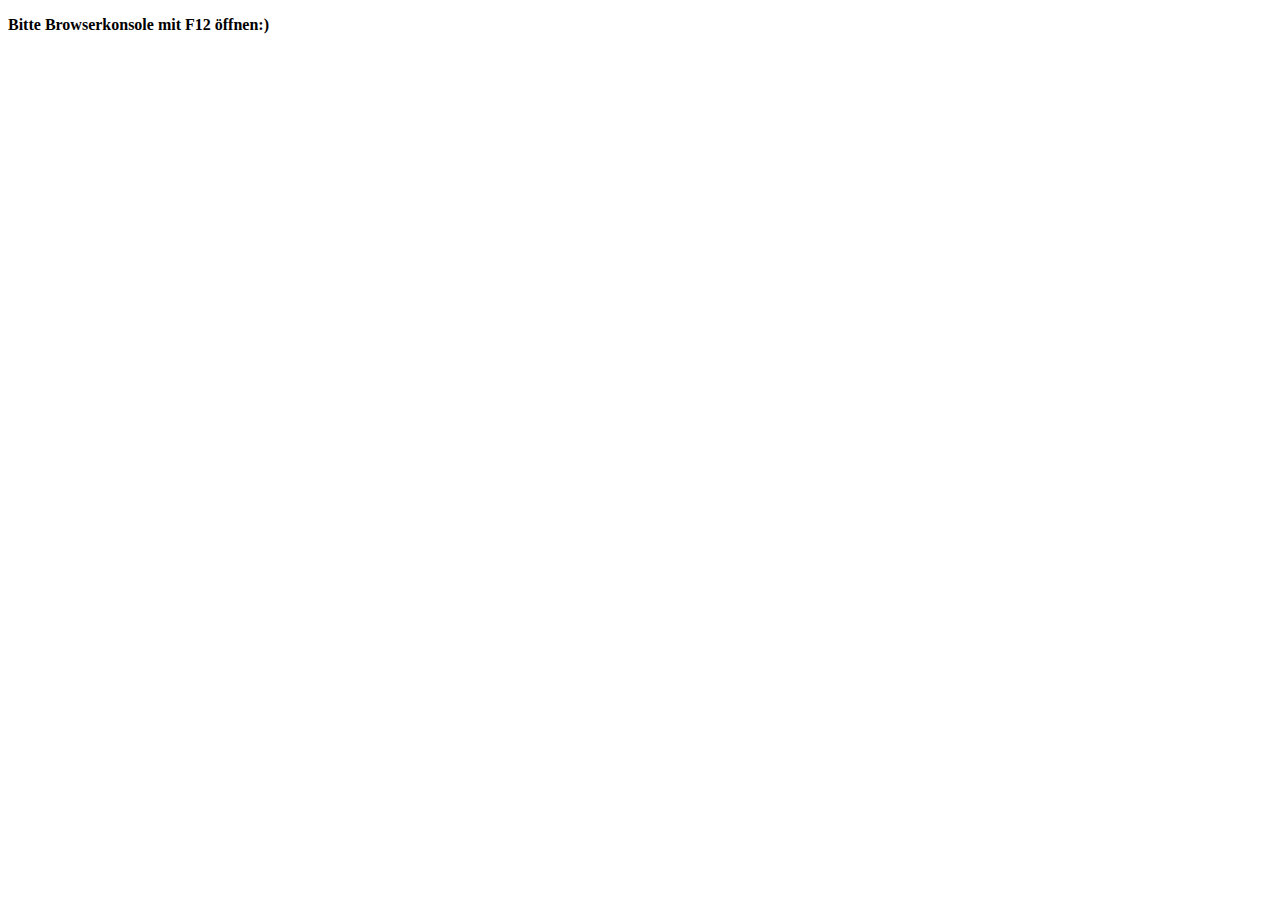
<file: A01_Random_Poem/index.html>
<!DOCTYPE html>
<html lang="en">
<head>
    <meta charset="UTF-8">
    <meta http-equiv="X-UA-Compatible" content="IE=edge">
    <meta name="viewport" content="width=device-width, initial-scale=1.0">
    <script src="my-script.js" defer></script>
    <title>Random Poem</title>
</head>
<body>
    <b><p>Bitte Browserkonsole mit F12 öffnen:)</p></b>
</body>
</html>
</file>
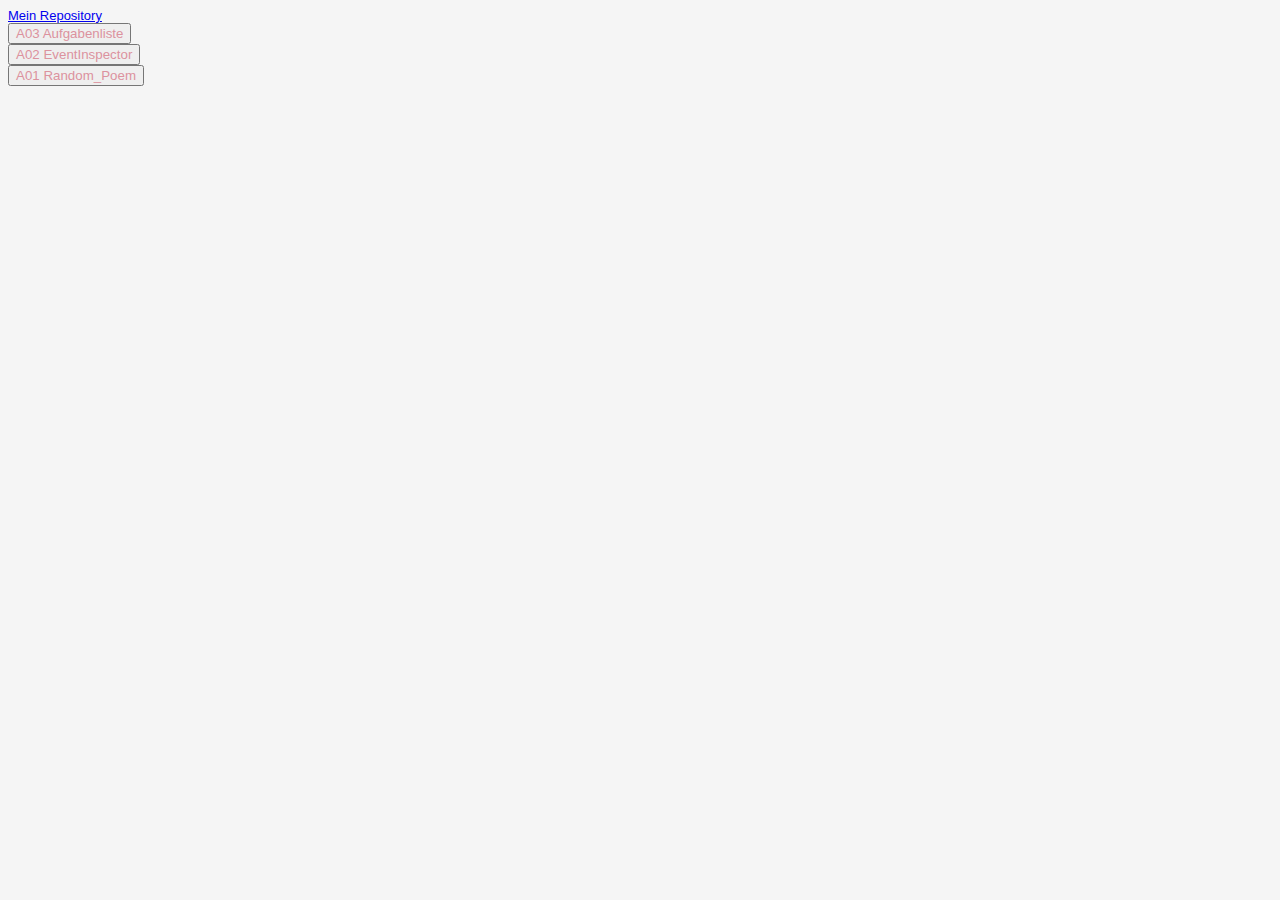
<file: steckbrief.htm>
<!DOCTYPE html>
<html>
<head>
<meta charset="utf-8" />
<title>Steckbrief</title>
<style>
body {
	font-family: arial;
	font-size: small;
	background: whitesmoke
}

button {
	color: rgb(220, 146, 158);
}

</style>
</head>
<body>
	<a href="https://github.com/mariagsmn/EIA_SoSe_23" target="_blank">Mein Repository</a>
	<br>
	<a target="_blank" href="https://mariagsmn.github.io/EIA_SoSe_23/A03_Aufgabenliste/A3.html"><button>A03 Aufgabenliste</button></a>
	<br>
	<a target="_blank" href="https://mariagsmn.github.io/EIA_SoSe_23/A02_Event_Inspector/A2.html"><button>A02 EventInspector</button></a> 
	<br>	
	<a target="_blank" href="https://mariagsmn.github.io/EIA_SoSe_23/A01_Random_Poem/index.html"><button>A01 Random_Poem</button></a> 
</body>
</html>
</file>
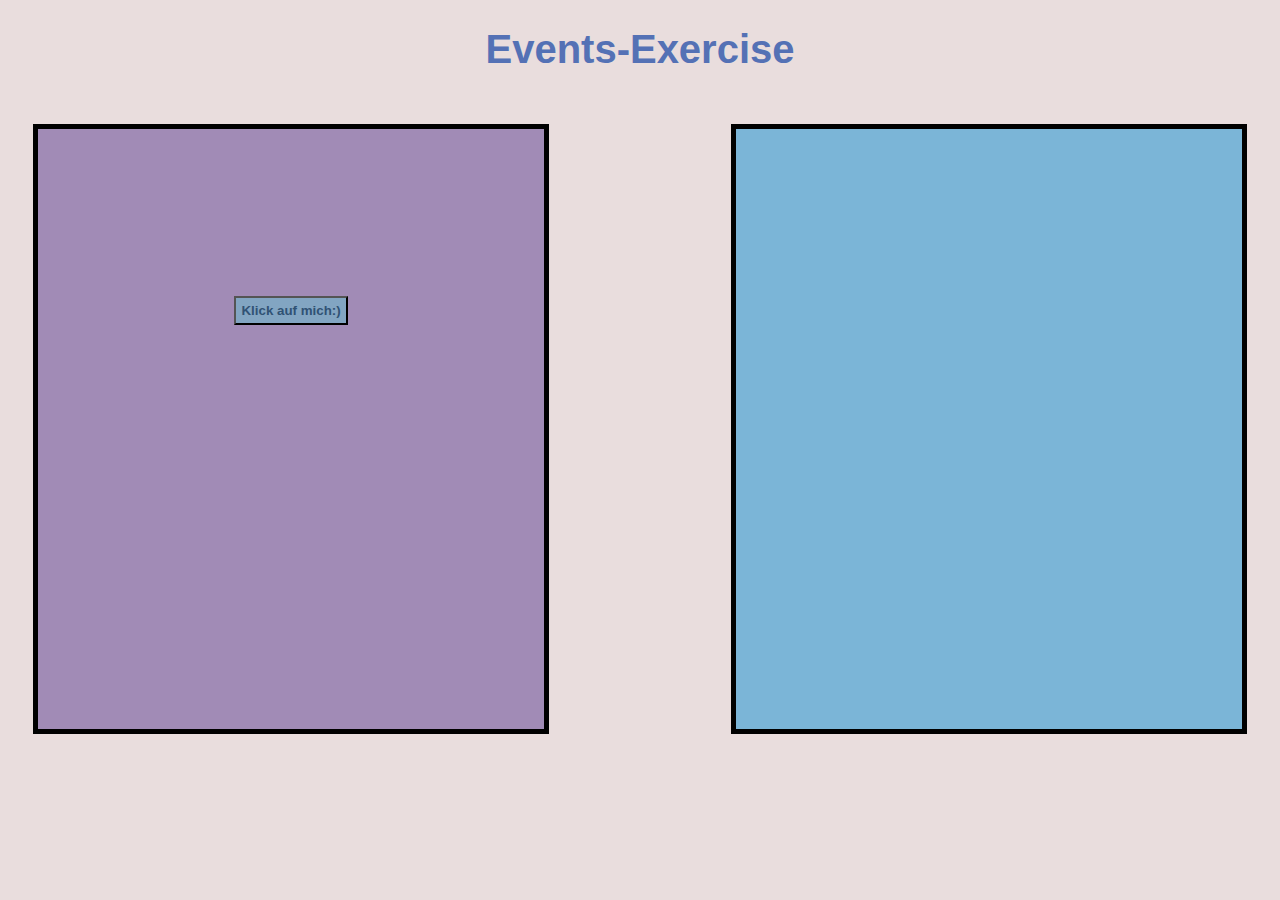
<file: A02_Event_Inspector/A2.html>
<!DOCTYPE html>
<html lang="en">

<head>
    <meta charset="UTF-8">
    <meta http-equiv="X-UA-Compatible" content="IE=edge">
    <meta name="viewport" content="width=device-width, initial-scale=1.0">
    <title>A02 Event Inspector</title>
    <script src="A2-script.js" defer></script>
    <link rel="stylesheet" href="A2-style.css">
</head>
<body>
    <h1>Events-Exercise</h1>
    <div id="div0">
        <button id="button0">Klick auf mich:)</button>
    </div>
    <div id="div1"></div>
    <span id="span0"></span>
</body>
</html>
</file>
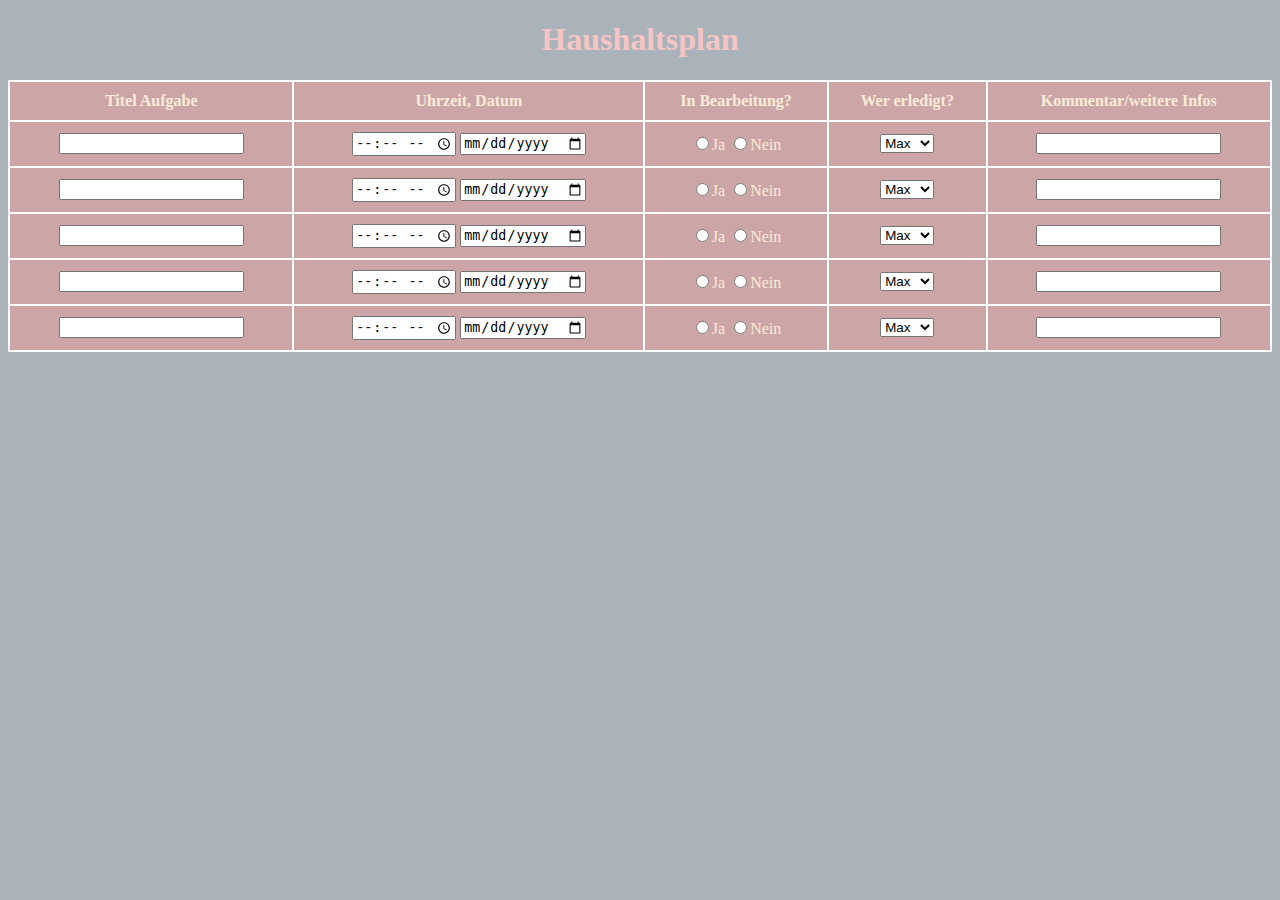
<file: A03_Aufgabenliste/A3.2.html>
<!DOCTYPE html>
<html>
<head>
  <title>A03</title>
  <link rel="stylesheet" href="A3-style.css">
  <script src="A3-script.js"></script>
</head>
<body>
  <h1>Haushaltsplan</h1>
  
  <table>
    
    <thead>
      <tr>
        <th>Titel Aufgabe</th>
        <th>Uhrzeit, Datum</th>
        <th>In Bearbeitung? </th>
        <th>Wer erledigt? </th>
        <th>Kommentar/weitere Infos</th>
      </tr>
    </thead>
    
    <tbody>

      <div>
        <tr>
          <td><input type="text" class="task"></td>
          
          <td>
            <input type="time" class="time">
            <input type="date" class="date">
          </td>
          
          <td>
            <input class="finished" type="radio" class="done">Ja
            <input class="not_finished" type="radio" class="not_done">Nein
          </td>
          
          <td>
            <select class="who">
              <option value="Max">Max</option>
              <option value="Eva">Eva</option>
              <option value="Anna">Anna</option>
            </select>
          </td>
          
          <td><input type="text" class="comment"></td>
        </tr>
      </div>
     
      <div>
      <tr>
        <td><input type="text" class="task"></td>
        
        <td>
          <input type="time" class="time">
          <input type="date" class="date">
        </td>
        
        <td>
          <input class="finished" type="radio" class="done">Ja
          <input class="not_finished" type="radio" class="not_done">Nein
        </td>
        
        <td>
          <select class="who">
            <option value="Max">Max</option>
            <option value="Eva">Eva</option>
            <option value="Anna">Anna</option>
          </select>
        </td>
        
        <td><input type="text" class="comment"></td>
      </tr>
      </div>

      <div>
        <tr>
          <td><input type="text" class="task"></td>
          
          <td>
            <input type="time" class="time">
            <input type="date" class="date">
          </td>
          
          <td>
            <input class="finished"  type="radio" class="done">Ja
            <input class="not_finished" type="radio" class="not_done">Nein
          </td>
          
          <td>
            <select class="who">
              <option value="Max">Max</option>
              <option value="Eva">Eva</option>
              <option value="Anna">Anna</option>
            </select>
          </td>
          
          <td><input type="text" class="comment"></td>
        </tr>
      </div>

      <div>
        <tr>
          <td><input type="text" class="task"></td>
          
          <td>
            <input type="time" class="time">
            <input type="date" class="date">
          </td>
          
          <td>
            <input class="finished" type="radio" class="done">Ja
            <input class="not_finished" type="radio" class="not_done">Nein
          </td>
          
          <td>
            <select class="who">
              <option value="Max">Max</option>
              <option value="Eva">Eva</option>
              <option value="Anna">Anna</option>
            </select>
          </td>

          <td><input type="text" class="comment"></td>
        </tr>
      </div>
     
      <div>
        <tr>
          <td><input type="text" class="task"></td>
          
          <td>
            <input type="time" class="time">
            <input type="date" class="date">
          </td>
          
          <td>
            <input class="finished" type="radio" class="done">Ja
            <input class="not_finished" type="radio" class="not_done">Nein
          </td>
          
          <td>
            <select class="who">
              <option value="Max">Max</option>
              <option value="Eva">Eva</option>
              <option value="Anna">Anna</option>
            </select>
          </td>

          <td><input type="text" class="comment"></td>
        </tr>
      </div>

    </tbody>
  </table>
</body>
</html>
</file>
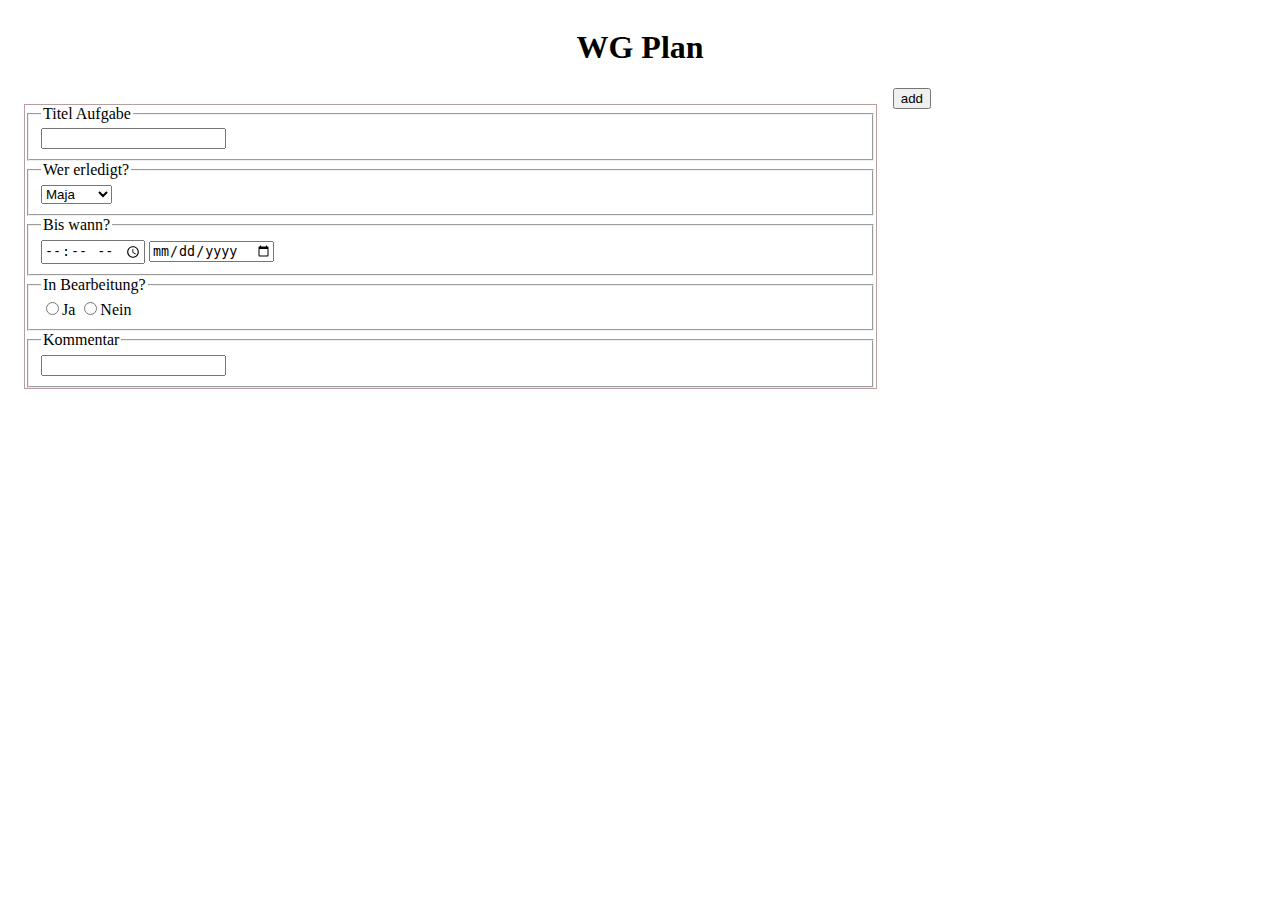
<file: A03_Aufgabenliste/A3.html>
<!DOCTYPE html>
<html lang="en">

<head>
	<meta charset="utf-8" />
	<title>A3</title>
	<link rel="stylesheet" href="A3.css" media="screen"/>
	<script src="A3.js"></script>
    <script src="A3.1.ts"></script>
</head>

<body>
	<header>
		<h1>WG Plan</h1>
	</header>

	<form>
		<div class="form1" id="form">
            <fieldset>
				<legend>Titel Aufgabe</legend>
                <input type="text" class="task">
			</fieldset>
			<fieldset>
				<legend>Wer erledigt?</legend>
				<select class="who">
					<option value="maja">Maja</option>
					<option value="johannes">Jojo</option>
					<option value="theresa">Theresa</option>
				</select>
			</fieldset>
			<fieldset>
				<legend>Bis wann?</legend>
                <input type="time" class="time">
                <input type="date" class="date">
			</fieldset>
			<fieldset>
				<legend>In Bearbeitung?</legend>
				<input type="radio" class="in_process">Ja
                <input type="radio" class="not_in_process">Nein
			</fieldset>
			<fieldset>
				<legend>Kommentar</legend>
                <input type="text" class="comment">
			</fieldset>
        
		</div>
	</form>
    <div>
        <button>add</button>
    </div>

    <div>
        <div></div>
        <div></div>
        <div></div>
    </div>

</body>

</html>
</file>
<file: A02_Event_Inspector/A2-style.css>
h1 {
    font-family: Arial, Helvetica, sans-serif;
    font-size: 40px;
    text-align: center;
    color: rgb(84, 113, 181);
}

body {
    background-color: rgb(233, 221, 221);
}

#div0 {
    position: relative;
    display: flexbox;
    float: left;
    text-align: center;
    align-items: center;
    justify-content: center;
    width: 40%;
    height: 600px;
    margin: 2%;
    background-color:rgb(161, 139, 182);
    border-style: solid;
    border-width: 5px;
}

#div1 {
    position: relative;
    display: flexbox;
    float: right;
    text-align: center;
    align-items: center;
    justify-content: center;
    width: 40%;
    height: 600px;
    margin: 2%;
    background-color: rgb(123, 181, 215);
    border-style: solid;
    border-width: 5px;
}

#button0 {
    font-family: Arial, Helvetica, sans-serif;
    margin: 33%;
    padding: 1%;
    background-color: rgb(130, 165, 194);
    color: rgb(48, 82, 116);
    font-weight: bold;
}

#button0:hover {
    background-color: rgb(140, 200, 200);
}
</file>
<file: A03_Aufgabenliste/A3-style.css>
body{
  background-color: rgb(171, 179, 186);
}

table {
  width: 100%;
  border-collapse: collapse;
}

th,td {
  border: 2px solid rgb(255, 255, 255);
  background-color: rgb(204, 166, 166);
  padding: 10px;
  text-align: center;
  color: antiquewhite;
}

h1{
  text-align: center;
  color: rgb(245, 197, 197);
}
</file>
<file: A03_Aufgabenliste/A3.css>
body {
	display: grid;
	grid-template-columns: 70% auto;
	grid-template-rows: auto auto
}

header {
	grid-column: span 2;
	text-align: center;
}

div.form1 {
	border: thin solid rgb(184, 158, 158);
	margin: 1em;
}
h2 {
	text-align: center;
}

progress {
	height:4em;
	width: 4em;
	transform: rotate(-90deg);
}
</file>
